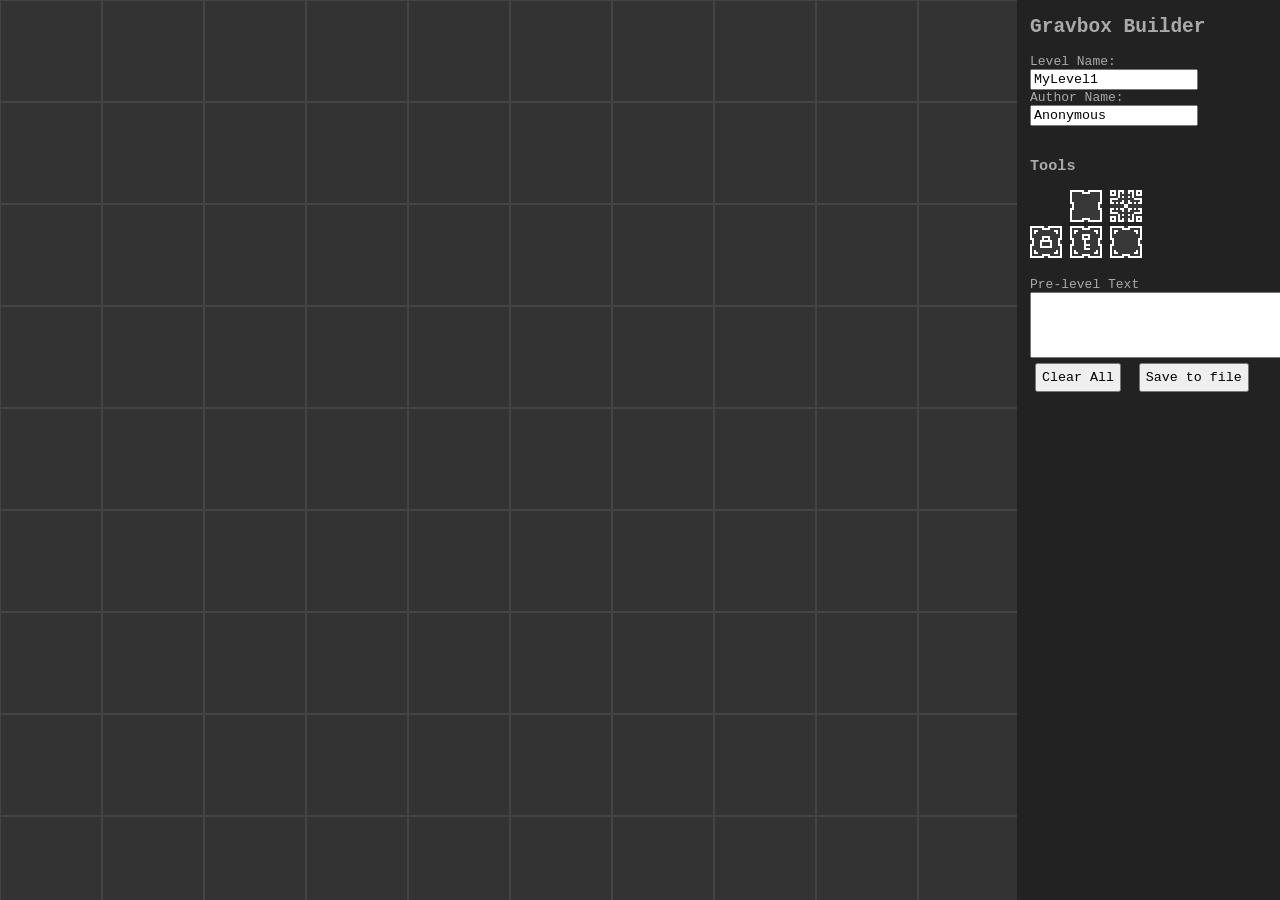
<file: docs/index.html>
<html>
    <head>
        <title>Gravbox Builder</title>
        <link rel="stylesheet" href="css/main.css" />
        <link rel="icon" type="image/png" href="img/player.png" />
    </head>
    <body>
        <a id="downloadAnchorElem" style="display: none"></a>
        <div id="grid"></div>
        <div id="controls">
            <h2>Gravbox Builder</h2>
            <label for="name">Level Name:</label>
            <input value="MyLevel1" type="text" id="name" name="name" />
            <br />
            <label for="author">Author Name:</label>
            <input value="Anonymous" type="text" id="author" name="author" />
            <br /><br />

            <h3>Tools</h3>

            <label for="clear">
                <input
                    type="radio"
                    id="clear"
                    name="tool"
                    value="clear"
                    checked
                />
                <img style="opacity: 0" src="img/block.png" />
            </label>

            <label for="block">
                <input type="radio" id="block" name="tool" value="block" />
                <img src="img/block.png" />
            </label>

            <label for="player">
                <input type="radio" id="player" name="tool" value="player" />
                <img src="img/player.png" />
            </label>

            <br />

            <label for="lock">
                <input type="radio" id="lock" name="tool" value="lock" />
                <img src="img/lock.png" />
            </label>

            <label for="key">
                <input type="radio" id="key" name="tool" value="key" />
                <img src="img/key.png" />
            </label>

            <label for="finish">
                <input type="radio" id="finish" name="tool" value="finish" />
                <img src="img/finish.png" />
            </label>

            <br />
            <br />

            <label for="starttext">Pre-level Text</label><br />
            <textarea
                id="starttext"
                name="starttext"
                rows="4"
                cols="30"
            ></textarea>

            <br />
            <button onclick="window.location.reload()">Clear All</button>
            <button onclick="downloadJson()">Save to file</button>
        </div>
        <script src="js/main.js"></script>
    </body>
</html>
</file>
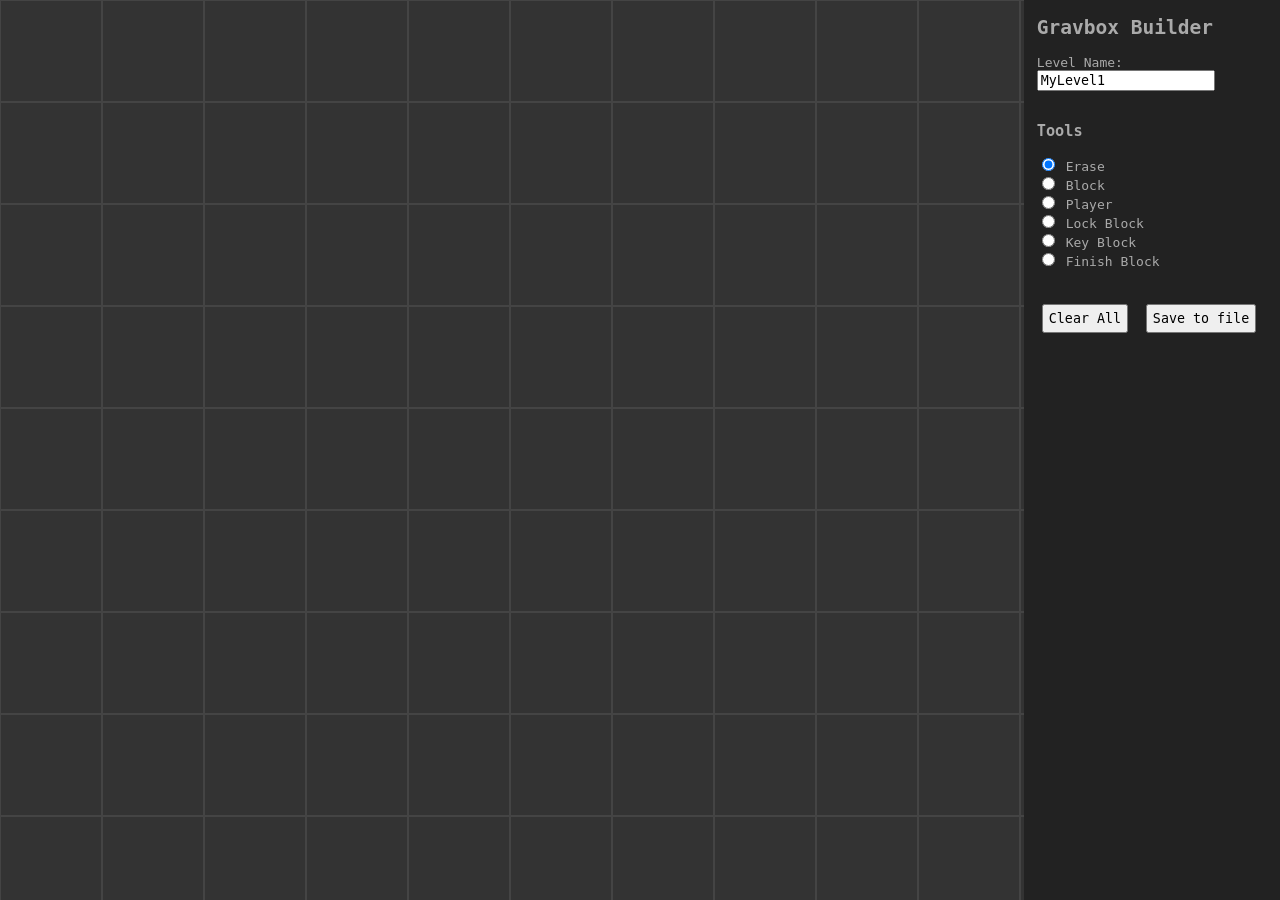
<file: level_builder_html/index.html>
<html>
    <head>
        <style>
            * {
                font-family: monospace;
                image-rendering: pixelated;
            }
            #grid {
                display: grid;
                grid-template-columns: repeat(20, 1fr);
                grid-template-rows: repeat(20, 1fr);
                grid-column-gap: 0px;
                grid-row-gap: 0px;
                position: absolute;
                top: 0px;
                left: 0px;
                width: 80vw;
                height: 100vh;
                background-color: #222;
                overflow: scroll;
            }
            #controls {
                position: absolute;
                right: 0px;
                top: 0px;
                width: 19vw;
                height: 100vh;
                background-color: #222;
                color: #aaa;
                padding-left: 1vw;
            }
            .box {
                border: 0.5px solid #444;
                background-color: #333;
                width: 100px;
                height: 100px;
                color: #333;
                background-size: cover;
            }
            .box:hover {
                border: 0.5px solid #777;
            }
            p1 {
                width: auto;
                height: auto;
                background-color: white;
            }
            p1:hover {
                background: red;
                cursor: pointer;
            }
            button {
                padding: 5px;
                margin: 5px;
            }
        </style>
    </head>
    <body>
        <a id="downloadAnchorElem" style="display: none"></a>
        <div id="grid"></div>
        <div id="controls">
            <h2>Gravbox Builder</h2>
            <label for="name">Level Name:</label>
            <input
                value="MyLevel1"
                type="text"
                id="name"
                name="name"
            /><br /><br />
            <h3>Tools</h3>
            <input type="radio" id="clear" name="tool" value="clear" checked />
            <label for="clear">Erase</label><br />

            <input type="radio" id="block" name="tool" value="block" />
            <label for="block">Block</label><br />

            <input type="radio" id="player" name="tool" value="player" />
            <label for="player">Player</label><br />

            <input type="radio" id="lock" name="tool" value="lock" />
            <label for="lock">Lock Block</label><br />

            <input type="radio" id="key" name="tool" value="key" />
            <label for="key">Key Block</label><br />

            <input type="radio" id="finish" name="tool" value="finish" />
            <label for="finish">Finish Block</label><br />
            <br />
            <br />
            <button onclick="window.location.reload()">Clear All</button>
            <button onclick="downloadJson()">Save to file</button>
        </div>
        <script>
            var gridParent = document.getElementById("grid");
            for (let y = 1; y < 21; y++) {
                for (let x = 1; x < 21; x++) {
                    console.log(x, y);
                    gridParent.innerHTML += `<div data-id="none" data-x="${x}" data-y="${y}" data-content="none" onclick='fillBlock(this)' class='box'></div>`;
                }
            }

            function replaceID(e) {
                let newID = prompt("Enter an integer ID", "0");
                e.parentElement.setAttribute("data-id", newID);
                e.innerHTML = `<p1 onclick='replaceID(this)' >ID: ${newID}</p1>`;
            }

            function fillBlock(e) {
                let checkedValue = document.querySelector(
                    'input[name="tool"]:checked',
                ).value;
                if (checkedValue == "clear") {
                    e.style.backgroundImage = "none";
                    e.innerHTML = "";
                    e.setAttribute("data-content", "none");
                }

                if (e.getAttribute("data-content") == "none") {
                    if (checkedValue == "player") {
                        e.style.backgroundImage = "url('player.png')";
                        e.innerHTML = "";
                        e.setAttribute("data-content", "player");
                    }
                    if (checkedValue == "block") {
                        e.style.backgroundImage = "url('block.png')";
                        e.innerHTML = "";
                        e.setAttribute("data-content", "block");
                    }
                    if (checkedValue == "key") {
                        e.style.backgroundImage = "url('key.png')";
                        e.innerHTML =
                            "<p1 onclick='replaceID(this)' >ID: 0</p1>";
                        e.setAttribute("data-id", "0");
                        e.setAttribute("data-content", "key_block");
                    }
                    if (checkedValue == "lock") {
                        e.style.backgroundImage = "url('lock.png')";
                        e.innerHTML =
                            "<p1 onclick='replaceID(this)' >ID: 0</p1>";
                        e.setAttribute("data-id", "0");
                        e.setAttribute("data-content", "lock_block");
                    }
                    if (checkedValue == "finish") {
                        e.style.backgroundImage = "url('finish.png')";
                        e.innerHTML =
                            "<p1 onclick='replaceID(this)' >ID: 0</p1>";
                        e.setAttribute("data-id", "0");
                        e.setAttribute("data-content", "finish_block");
                    }
                }
            }
            function exportJson() {
                var boxes = document.getElementsByClassName("box");
                var outputJSON = {
                    name: document.getElementById("name").value,
                    contents: [],
                };
                for (var i = boxes.length - 1; i >= 0; i--) {
                    if (boxes[i].getAttribute("data-content") != "none") {
                        outputJSON.contents.push({
                            type: boxes[i].getAttribute("data-content"),
                            x: boxes[i].getAttribute("data-x"),
                            y: boxes[i].getAttribute("data-y"),
                            id: boxes[i].getAttribute("data-id"),
                        });
                    }
                }
                return outputJSON;
            }
            function downloadJson() {
                var content = exportJson();
                var dataStr =
                    "data:text/json;charset=utf-8," +
                    encodeURIComponent(JSON.stringify(content));

                var dlAnchorElem =
                    document.getElementById("downloadAnchorElem");

                dlAnchorElem.setAttribute("href", dataStr);
                dlAnchorElem.setAttribute(
                    "download",
                    `${document.getElementById("name").value}.json`,
                );
                dlAnchorElem.click();
            }
        </script>
    </body>
</html>
</file>
<file: docs/css/main.css>
* {
    font-family: monospace;
    image-rendering: pixelated;
}
#grid {
    display: grid;
    grid-template-columns: repeat(20, 1fr);
    grid-template-rows: repeat(20, 1fr);
    grid-column-gap: 0px;
    grid-row-gap: 0px;
    position: absolute;
    top: 0px;
    left: 0px;
    width: 80vw;
    max-width: calc(99vw - 250px);
    height: 100vh;
    background-color: #222;
    overflow: scroll;
}
#controls {
    position: absolute;
    right: 0px;
    top: 0px;
    width: 19vw;
    min-width: 250px;
    height: 100vh;
    background-color: #222;
    color: #aaa;
    padding-left: 1vw;
}
.box {
    border: 0.5px solid #444;
    background-color: #333;
    width: 100px;
    height: 100px;
    color: #333;
    background-size: cover;
}
.box:hover {
    border: 0.5px solid #777;
}
p1 {
    width: auto;
    height: auto;
    background-color: white;
}
p1:hover {
    background: red;
    cursor: pointer;
}
button {
    padding: 5px;
    margin: 5px;
}
/* HIDE RADIO */
[type="radio"] {
    position: absolute;
    opacity: 0;
    width: 0;
    height: 0;
}

/* IMAGE STYLES */
[type="radio"] + img {
    cursor: pointer;
    width: 32px;
    height: 32px;
    background-color: rgba(255, 255, 255, 0.1);
}

/* CHECKED STYLES */
[type="radio"]:checked + img {
    outline: 2px solid #f00;
}
</file>
